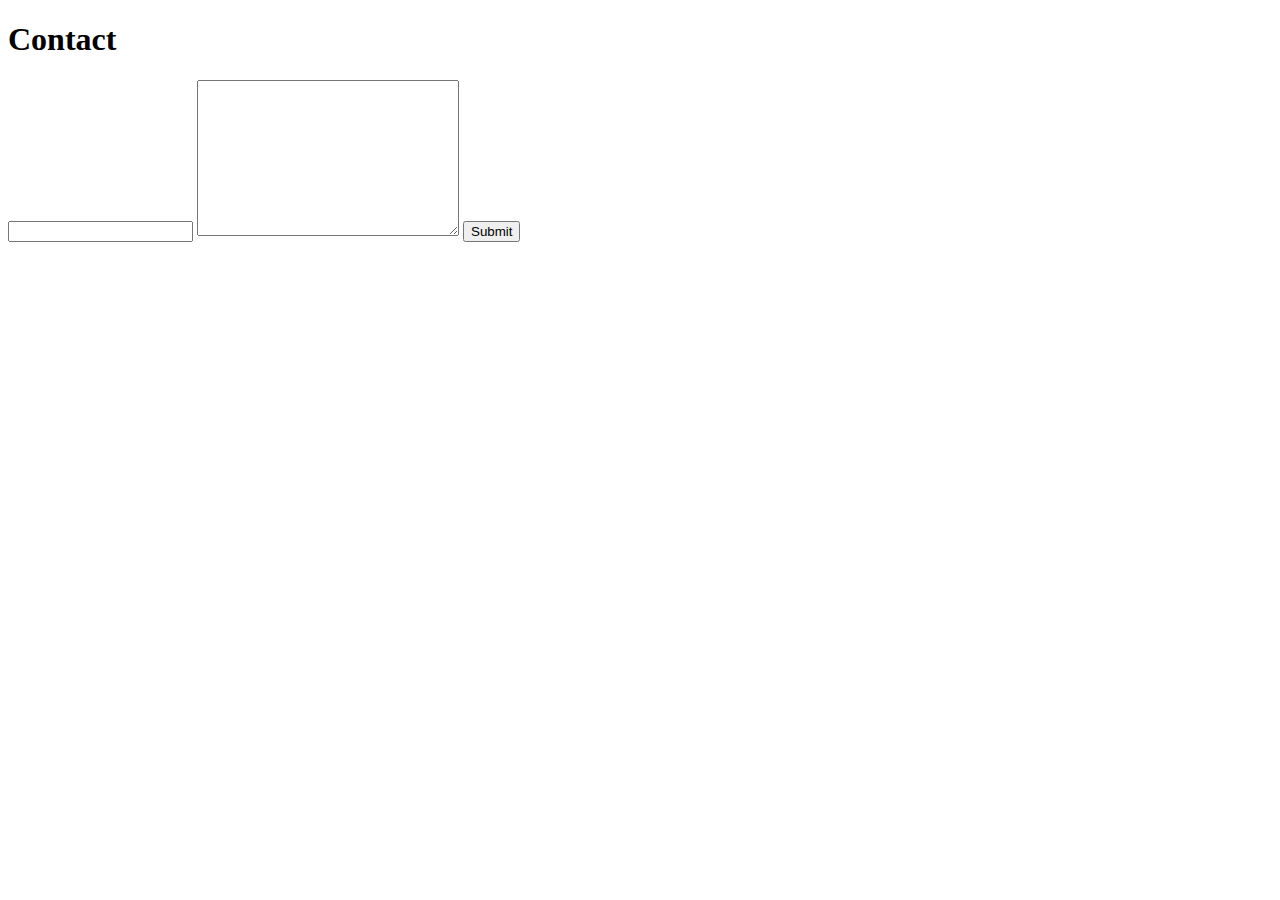
<file: contact.html>
<!DOCTYPE html>
<html lang="en">
<head>
    <meta charset="UTF-8">
    <meta http-equiv="X-UA-Compatible" content="IE=edge">
    <meta name="viewport" content="width=device-width, initial-scale=1.0">
    <title>My Personal CV Page</title>
</head>
<body>
    <h1 id="contact_heading">Contact</h1>
      <form action="">
        <input type="text" id="email_field">
        <textarea id="message_field" cols="30" rows="10" type="text"></textarea>
        <button type="submit" id="submit_button">Submit</button>
      </form>
</body>
</html>
</file>
